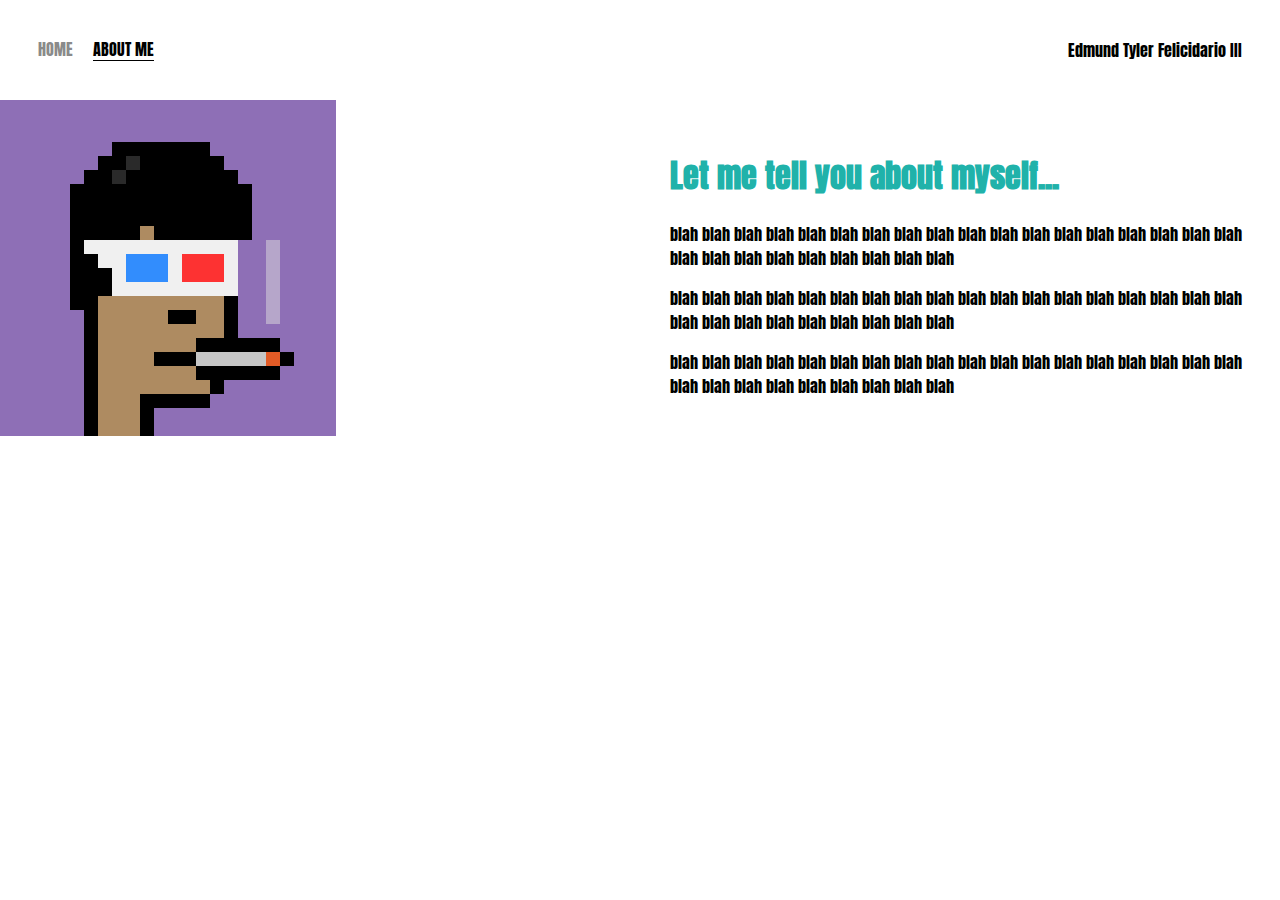
<file: about.html>
<!DOCTYPE html>

<head>
    <meta charset="UTF-8" />
    <title>About</title>
    <link rel="preconnect" href="https://fonts.googleapis.com">
    <link rel="preconnect" href="https://fonts.gstatic.com" crossorigin>
    <link href="https://fonts.googleapis.com/css2?family=Anton&display=swap" rel="stylesheet">
    <link rel="stylesheet" href="styles.css">
</head>

<body>
    <div class="container">
        <div class="nav-wrapper">
            <div class="left-side">
                <div class="nav-link-wrapper">
                    <a href="index.html">Home</a>
                </div>

                <div class="nav-link-wrapper active-nav-link">
                    <a href="about.html">About Me</a>
                </div>
            </div>

            <div class="right-side">
                <div class="brand">
                    <div>Edmund Tyler Felicidario III</div>
                </div>
            </div>

        </div>

        <div class="content-wrapper">
            <div class="two-column-wrapper">
                <div class="profile-image-wrapper">
                    <img src="images/logos/crypto.png">
                </div>

                <div class="profile-content-wrapper">
                    <h1>Let me tell you about myself...</h1>

                    <p>blah blah blah blah blah blah blah blah blah blah blah blah blah blah blah blah blah blah blah
                        blah blah blah blah blah blah blah blah</p>
                    <p>blah blah blah blah blah blah blah blah blah blah blah blah blah blah blah blah blah blah blah
                        blah blah blah blah blah blah blah blah</p>
                    <p>blah blah blah blah blah blah blah blah blah blah blah blah blah blah blah blah blah blah blah
                        blah blah blah blah blah blah blah blah</p>
                        
                </div>
            </div>
        </div>

    </div>
</body>

</html>
</file>
<file: styles.css>
/* Master styles */
body {
    margin: 0px;
    font-family: "Anton", sans-serif;
}

.container {
    display: grid;
    grid-template-columns: 1fr;
}

/* Nav styles */
.nav-wrapper {
    display: flex;
    justify-content: space-between;
    padding: 38px;
}

.left-side {
    display: flex;
}

.nav-wrapper > .left-side > div {
    margin-right: 20px;
    font-size: 0.98em;
    text-transform: uppercase;
}

.nav-link-wrapper {
    height: 22px;
    border-bottom: 1px solid transparent;
    transition: border-bottom 0.5s;
}

.nav-link-wrapper a {
    color: #8a8a8a;
    text-decoration: none;
    transition: color 0.5s;
}

.nav-link-wrapper:hover {
    border-bottom: 1px solid black;
}

.nav-link-wrapper a:hover {
    color: black;
}

.active-nav-link {
    border-bottom: 1px solid black;
}

.active-nav-link a {
    color: black !important;
}

/* Portfolio styles */

.portfolio-items-wrapper {
    display: grid;
    grid-template-columns: 1fr 1fr 1fr;
}

.portfolio-item-wrapper {
    position: relative;
}

.portfolio-img-background {
    height: 350px;
    width: 100%;
    background-size: cover;
    background-position: center;
    background-repeat: no-repeat;
}

.img-text-wrapper {
    position: absolute;
    top: 0;
    display: flex;
    flex-direction: column;
    justify-content: center;
    align-items: center;
    height: 100%;
    text-align: center;
    padding-left: 100px;
    padding-right: 100px;
}

.logo-wrapper img {
    width: 50%;
    margin-bottom: 20px;
}

.img-text-wrapper .subtitle {
    transition: 1s;
    font-weight: 600;
    color: transparent;
}

.img-text-wrapper:hover .subtitle {
    font-weight: 600;
    color: lightseagreen;
}

.img-darken {
    transition: 1s;
    filter: brightness(10%);
}

/* About page styles*/
.two-column-wrapper {
    display: grid;
    grid-template-columns: 1fr 1fr;
}

.profile-image-wrapper {
    width: 100%;

}

.profile-content-wrapper {
    padding: 30px;
}

.profile-content-wrapper h1 {
    color: lightseagreen;
}
</file>
